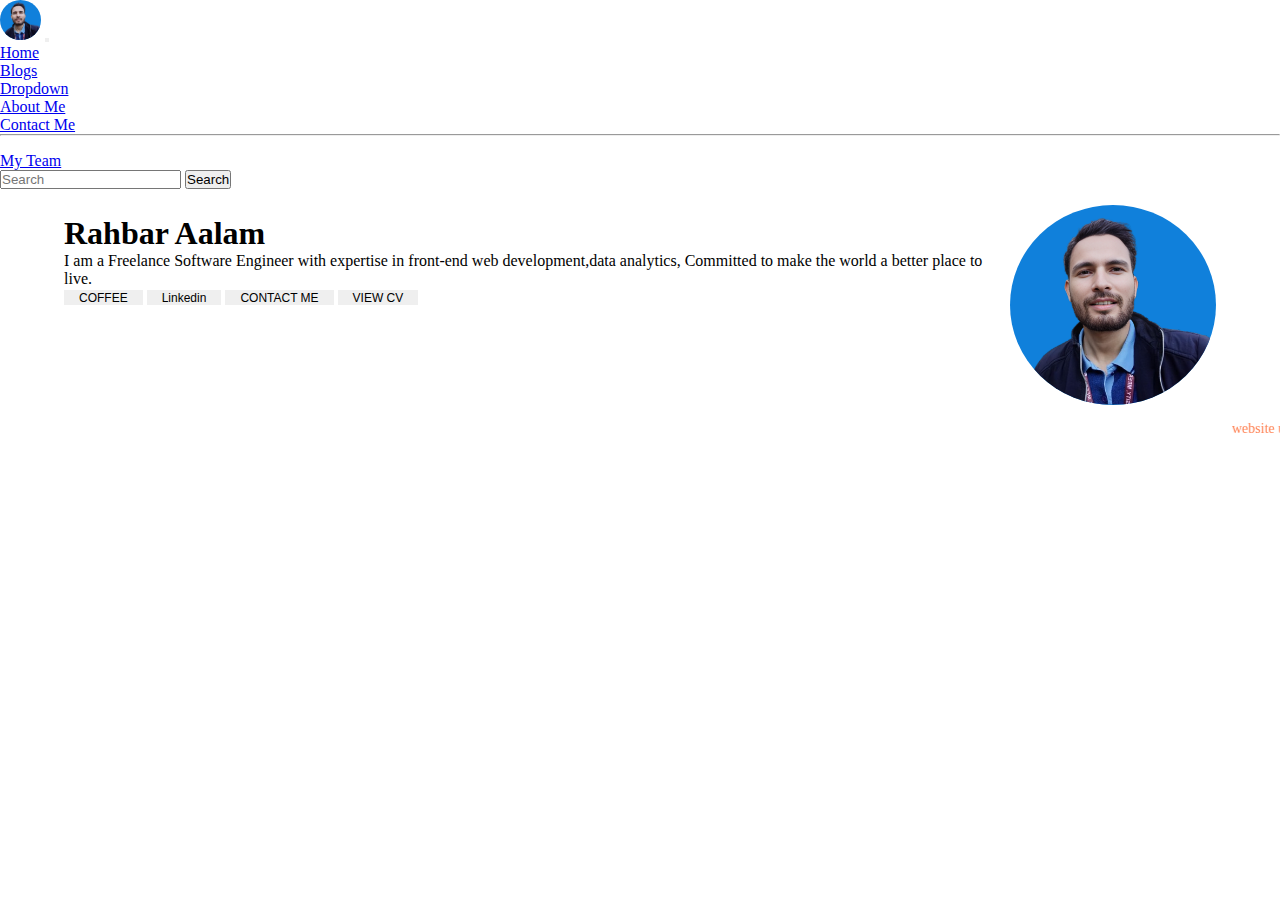
<file: index.html>
<!DOCTYPE html>
<html lang="en">

<head>
  <meta charset="UTF-8">
  <meta name="viewport" content="width=
    , initial-scale=1.0">
  <title>Document</title>
  <link href="https://cdn.jsdelivr.net/npm/bootstrap@5.3.2/dist/css/bootstrap.min.css" rel="stylesheet"
    integrity="sha384-T3c6CoIi6uLrA9TneNEoa7RxnatzjcDSCmG1MXxSR1GAsXEV/Dwwykc2MPK8M2HN" crossorigin="anonymous">
  <link rel="stylesheet" href="style.css">
</head>

<body>
  <div class="main-container">
    <nav class="navbar navbar-expand-lg bg-body-tertiary">
      <div class="container-fluid">
        <a class="navbar-brand" href="#"><img src="mypic.png" alt="navbar image" height="40"
            class="nav-img"></a>
        <button class="navbar-toggler" type="button" data-bs-toggle="collapse" data-bs-target="#navbarSupportedContent"
          aria-controls="navbarSupportedContent" aria-expanded="false" aria-label="Toggle navigation">
          <span class="navbar-toggler-icon"></span>
        </button>
        <div class="collapse navbar-collapse" id="navbarSupportedContent">
          <ul class="navbar-nav me-auto mb-2 mb-lg-0">
            <li class="nav-item">
              <a class="nav-link active" aria-current="page" href="#">Home</a>
            </li>
            <li class="nav-item">
              <a class="nav-link" href="blog.html">Blogs</a>
            </li>
            <li class="nav-item dropdown">
              <a class="nav-link dropdown-toggle" href="#" role="button" data-bs-toggle="dropdown"
                aria-expanded="false">
                Dropdown
              </a>
              <ul class="dropdown-menu">
                <li><a class="dropdown-item" href="about.html">About Me</a></li>
                <li><a class="dropdown-item" href="contact.html">Contact Me</a></li>
                <li>
                  <hr class="dropdown-divider">
                </li>
                <li><a class="dropdown-item" href="#">My Team</a></li>
              </ul>
            </li>
          </ul>
          <form class="d-flex" role="search">
            <input class="form-control me-2" type="search" placeholder="Search" aria-label="Search">
            <button class="btn btn-outline-success" type="submit">Search</button>
          </form>
        </div>
      </div>
    </nav>

    <div class="main-content">
      <div class="col-lg-6 col-md-6 col-sm-12 mr-2">
        <h1 class="name">Rahbar Aalam</h1>
        I am a Freelance Software Engineer with expertise in front-end web development,data analytics, Committed to make
        the world a better place to live.

        <div class="buttons my-3">
          <button class="btn btn-primary"><a href="#">COFFEE</a></button>
          <button class="btn btn-success"><a href="https://linkedin.com">Linkedin</a></button>
          <button class="btn btn-warning"><a href="contact.html">CONTACT ME</a></button>
          <button class="btn btn-danger"><a href="my resume.jpg">VIEW CV</a></button>
        </div>
      </div>
      <div class="col-lg-6 col-md-6 col-sm-12 my-3">
        <div class="my-img"><img src="mypic.png" alt="my pic" height="200px"></div>
      </div>
    </div>


  </div>

  <script src="https://cdn.jsdelivr.net/npm/bootstrap@5.3.2/dist/js/bootstrap.bundle.min.js"
    integrity="sha384-C6RzsynM9kWDrMNeT87bh95OGNyZPhcTNXj1NW7RuBCsyN/o0jlpcV8Qyq46cDfL"
    crossorigin="anonymous"></script>
    <marquee behavior="" direction="" style="font-size: 14px; color: coral;">website under construction</marquee>
</body>

</html>
</file>
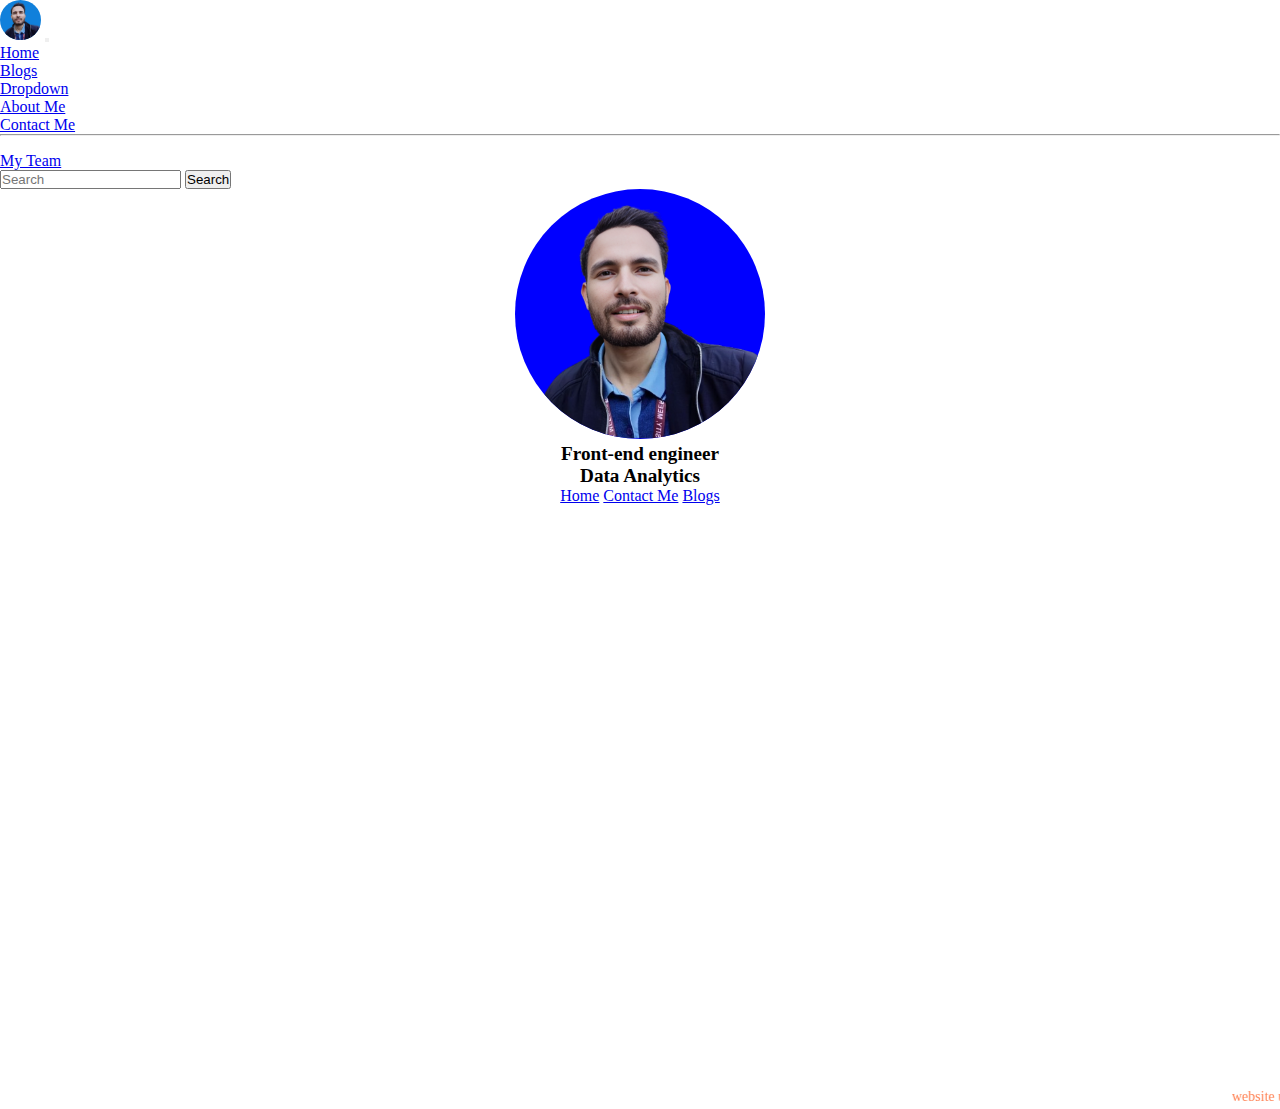
<file: about.html>
<!DOCTYPE html>
<html lang="en">

<head>
    <meta charset="UTF-8">
    <meta name="viewport" content="width=device-width, initial-scale=1.0">
    <title>Contact Me</title>
    <link href="https://cdn.jsdelivr.net/npm/bootstrap@5.3.2/dist/css/bootstrap.min.css" rel="stylesheet"
        integrity="sha384-T3c6CoIi6uLrA9TneNEoa7RxnatzjcDSCmG1MXxSR1GAsXEV/Dwwykc2MPK8M2HN" crossorigin="anonymous">
    <link rel="stylesheet" href="style.css">
    <style>
        .about-container {
            height: 100vh;
            display: flex;
            flex-direction: column;
            justify-content: start;
            align-items: center;
        }

        .img-container>img {
            height: 250px;
            width: 250px;
            border-radius: 50%;
        }

        .dev-info {
            display: flex;
            flex-direction: column;
            justify-content: center;
            align-items: center;
            font-size: 1.2em;
            font-weight: 600;
        }
    </style>
</head>

<body>
    <nav class="navbar navbar-expand-lg bg-body-tertiary">
        <div class="container-fluid">
            <a class="navbar-brand" href="#"><img src="mypic.png" alt="navbar image" height="40"
                    class="nav-img"></a>
            <button class="navbar-toggler" type="button" data-bs-toggle="collapse"
                data-bs-target="#navbarSupportedContent" aria-controls="navbarSupportedContent" aria-expanded="false"
                aria-label="Toggle navigation">
                <span class="navbar-toggler-icon"></span>
            </button>
            <div class="collapse navbar-collapse" id="navbarSupportedContent">
                <ul class="navbar-nav me-auto mb-2 mb-lg-0">
                    <li class="nav-item">
                        <a class="nav-link active" aria-current="page" href="index.html">Home</a>
                    </li>
                    <li class="nav-item">
                        <a class="nav-link" href="blog.html">Blogs</a>
                    </li>
                    <li class="nav-item dropdown">
                        <a class="nav-link dropdown-toggle" href="#" role="button" data-bs-toggle="dropdown"
                            aria-expanded="false">
                            Dropdown
                        </a>
                        <ul class="dropdown-menu">
                            <li><a class="dropdown-item" href="about.html">About Me</a></li>
                            <li><a class="dropdown-item" href="contact.html">Contact Me</a></li>
                            <li>
                                <hr class="dropdown-divider">
                            </li>
                            <li><a class="dropdown-item" href="#">My Team</a></li>
                        </ul>
                    </li>
                </ul>
                <form class="d-flex" role="search">
                    <input class="form-control me-2" type="search" placeholder="Search" aria-label="Search">
                    <button class="btn btn-outline-success" type="submit">Search</button>
                </form>
            </div>
        </div>
    </nav>
    <div class="about-container py-2">
        <div class="img-container my-5">
            <img src="mypic.png" alt="" style="background-color: blue;">
        </div>
        <div class="dev-info">
            <p>Front-end engineer</p>
            <p>Data Analytics</p>
        </div>
        <div class="btn-container pb-4">
            <a href="index.html" class="btn btn-primary py-0">Home</a>
            <a href="contact.html" class="btn btn-success py-0">Contact Me</a>
            <a href="blog.html" class="btn btn-danger py-0">Blogs</a>
        </div>
    </div>

    <script src="https://cdn.jsdelivr.net/npm/bootstrap@5.3.2/dist/js/bootstrap.bundle.min.js"
        integrity="sha384-C6RzsynM9kWDrMNeT87bh95OGNyZPhcTNXj1NW7RuBCsyN/o0jlpcV8Qyq46cDfL"
        crossorigin="anonymous"></script>
    <marquee behavior="" direction="" style="font-size: 14px; color: coral;">website under construction</marquee>

</body>
</html>
</file>
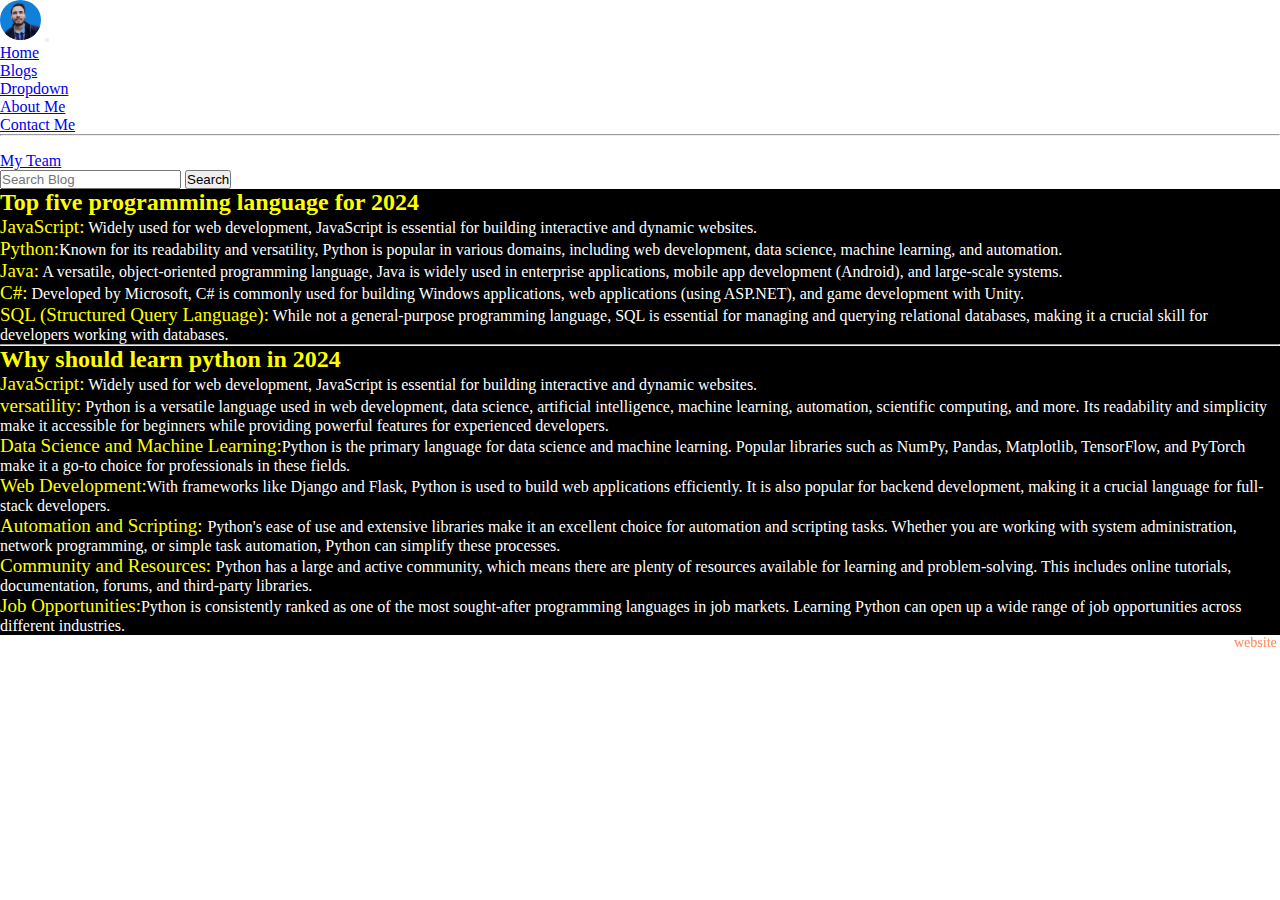
<file: blog.html>
<!DOCTYPE html>
<html lang="en">

<head>
    <meta charset="UTF-8">
    <meta name="viewport" content="width=device-width, initial-scale=1.0">
    <title>Contact Me</title>
    <link href="https://cdn.jsdelivr.net/npm/bootstrap@5.3.2/dist/css/bootstrap.min.css" rel="stylesheet"
        integrity="sha384-T3c6CoIi6uLrA9TneNEoa7RxnatzjcDSCmG1MXxSR1GAsXEV/Dwwykc2MPK8M2HN" crossorigin="anonymous">
    <link rel="stylesheet" href="style.css">
    <style>
        .blog-container {
            background: #000;
            color: white;
        }

        .blogheading {
            color: yellow;
        }

        .programming-name {
            color: yellow;
            font-size: 19px;
        }
    </style>
</head>

<body>
    <nav class="navbar navbar-expand-lg bg-body-tertiary">
        <div class="container-fluid">
            <a class="navbar-brand" href="#"><img src="mypic.png" alt="navbar image" height="40"
                    class="nav-img"></a>
            <button class="navbar-toggler" type="button" data-bs-toggle="collapse"
                data-bs-target="#navbarSupportedContent" aria-controls="navbarSupportedContent" aria-expanded="false"
                aria-label="Toggle navigation">
                <span class="navbar-toggler-icon"></span>
            </button>
            <div class="collapse navbar-collapse" id="navbarSupportedContent">
                <ul class="navbar-nav me-auto mb-2 mb-lg-0">
                    <li class="nav-item">
                        <a class="nav-link active" aria-current="page" href="index.html">Home</a>
                    </li>
                    <li class="nav-item">
                        <a class="nav-link" href="blog.html">Blogs</a>
                    </li>
                    <li class="nav-item dropdown">
                        <a class="nav-link dropdown-toggle" href="#" role="button" data-bs-toggle="dropdown"
                            aria-expanded="false">
                            Dropdown
                        </a>
                        <ul class="dropdown-menu">
                            <li><a class="dropdown-item" href="about.html">About Me</a></li>
                            <li><a class="dropdown-item" href="contact.html">Contact Me</a></li>
                            <li>
                                <hr class="dropdown-divider">
                            </li>
                            <li><a class="dropdown-item" href="#">My Team</a></li>
                        </ul>
                    </li>
                </ul>
                <form class="d-flex" role="search">
                    <input class="form-control me-2" type="search" placeholder="Search Blog" aria-label="Search">
                    <button class="btn btn-outline-success" type="submit">Search</button>
                </form>
            </div>
        </div>
    </nav>

    <div class="container-fluid blog-container">
        <div class="row">
            <div class="col-lg-3 col-md-1 col-sm-1"></div>
            <div class="col-lg-6 col-md-10 clo-sm-10 my-5">
                <div class="first-blog">
                    <h2 class="mb-2 blogheading">Top five programming language for 2024</h2>
                    <ul>
                        <li class="mb-2"><span class="programming-name">JavaScript:</span> Widely used for web
                            development, JavaScript is
                            essential for
                            building
                            interactive and dynamic websites.
                        </li>
                        <li class="mb-2">
                            <span class="programming-name">Python:</span>Known for its readability and versatility,
                            Python
                            is popular
                            in
                            various
                            domains,
                            including web development, data science, machine learning, and automation.
                        </li>
                        <li class="mb-2">
                            <span class="programming-name">Java:</span> A versatile, object-oriented programming
                            language, Java is widely
                            used in
                            enterprise applications, mobile app development (Android), and large-scale systems.
                        </li>
                        <li class="mb-2">
                            <span class="programming-name">C#:</span> Developed by Microsoft, C# is commonly used for
                            building Windows
                            applications, web applications (using ASP.NET), and game development with Unity.
                        </li>
                        <li class="mb-2">
                            <span class="programming-name">SQL (Structured Query Language):</span> While not a
                            general-purpose programming
                            language, SQL is essential for managing and querying relational databases, making it a
                            crucial skill for developers working with databases.
                        </li>
                    </ul>
                </div>
                <hr>
                <div class="first-blog">
                    <h2 class="mb-2 blogheading">Why should learn python in 2024</h2>
                    <ul>
                        <li class="mb-2"><span class="programming-name">JavaScript:</span> Widely used for web
                            development, JavaScript is
                            essential for
                            building
                            interactive and dynamic websites.
                        </li>
                        <li class="mb-2">
                            <span class="programming-name">versatility:</span>
                            Python is a versatile language used in web development, data science, artificial
                            intelligence, machine learning, automation, scientific computing, and more. Its readability
                            and simplicity make it accessible for beginners while providing powerful features for
                            experienced developers.
                        </li>
                        <li class="mb-2">
                            <span class="programming-name">Data Science and Machine Learning:</span>Python is the
                            primary language for data science
                            and machine learning. Popular libraries such as NumPy, Pandas, Matplotlib, TensorFlow, and
                            PyTorch make it a go-to choice for professionals in these fields.
                        </li>
                        <li class="mb-2">
                            <span class="programming-name">Web Development:</span>With frameworks like Django and Flask,
                            Python is
                            used to build web applications efficiently. It is also popular for backend development,
                            making it a crucial language for full-stack developers.
                        </li>
                        <li class="mb-2">
                            <span class="programming-name">Automation and Scripting: </span>Python's ease of use
                            and extensive libraries make it an excellent choice for automation and scripting tasks.
                            Whether you are working with system administration, network programming, or simple task
                            automation, Python can simplify these processes.
                        </li>
                        <li class="mb-2">
                            <span class="programming-name">Community and Resources: </span>Python has a large and
                            active community, which means there are plenty of resources available for learning and
                            problem-solving. This includes online tutorials, documentation, forums, and third-party
                            libraries.
                        </li>
                        <li class="mb-2">
                            <span class="programming-name">Job Opportunities:</span>Python is consistently
                            ranked as one of the most sought-after programming languages in job markets. Learning Python
                            can open up a wide range of job opportunities across different industries.
                        </li>
                    </ul>
                </div>
            </div>
            <div class="col-lg-3 col-md-1 col-sm-1"></div>
        </div>
    </div>



</body>
<script src="https://cdn.jsdelivr.net/npm/bootstrap@5.3.2/dist/js/bootstrap.bundle.min.js"
    integrity="sha384-C6RzsynM9kWDrMNeT87bh95OGNyZPhcTNXj1NW7RuBCsyN/o0jlpcV8Qyq46cDfL"
    crossorigin="anonymous"></script>
    <marquee behavior="" direction="" style="font-size: 14px; color: coral;">website under construction</marquee>


</html>
</file>
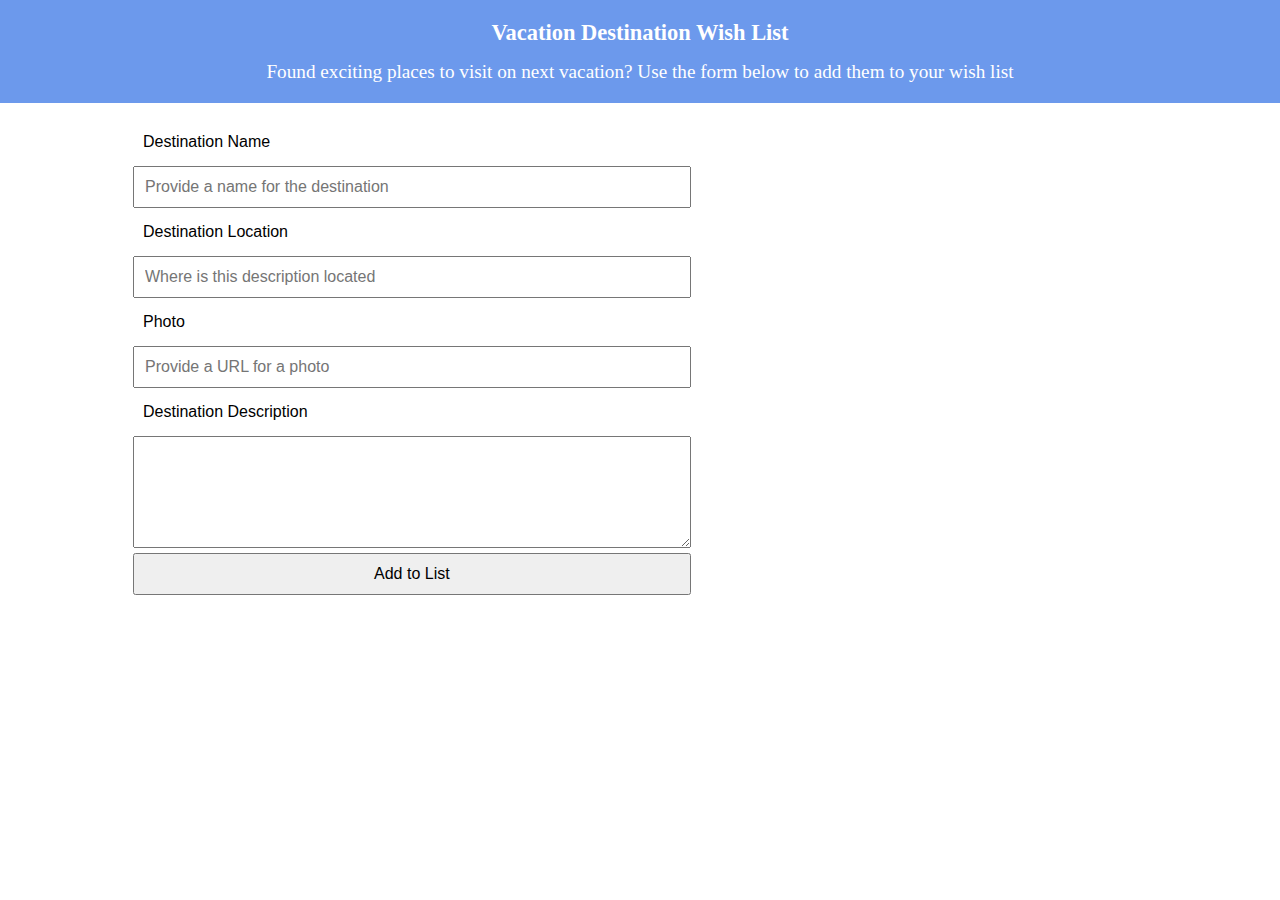
<file: vacation.html>
<!DOCTYPE html>
<html lang="en">
<head>
    <meta charset="UTF-8">
    <meta name="viewport" content="width=device-width, initial-scale=1.0">
    <title>Document</title>
    <style>
        *{
            box-sizing: border-box;
            padding: 0px;
            margin: 0px;
        }
        header{
            background-color: rgba(98, 146, 235, 0.932);
            padding: 20px;
            text-align: center;
            font-size: 1.2em;
            color: white;
            
        }
        header h3{
            margin-bottom: 15px;
        }
        header p{
            font-weight: lighter;
        }
        .main-content{
            display: flex;
            width: 80%;
            /* background-color: beige; */
            margin: auto;
            padding: 5px;
            margin-top: 15px;
            justify-content: space-between;
        }
        label,input,textarea{
            display: block;
            width: 100%;
            padding: 10px;
            margin-bottom: 5px;
            font-family:sans-serif;
            font-size: 1em;
        }
        form{
            width: 55%;
            /* background-color: rebeccapurple; */
        }
        .card{
            width: 40%;
            background-color: aliceblue;
        }
        img{
            width: 100%;
        }
    </style>
</head>
<body>
    <div class="container">
        <header>
            <h3>Vacation Destination Wish List</h3>
            <p>Found exciting places to visit on next vacation? Use the form below to add them to your wish list</p>
        </header>
        <div class="main-content">
            <form id="form">
                <label >Destination Name</label>
                <input type="text" name="Destination name" required placeholder="Provide a name for the destination" class="dname">
                <label >Destination Location</label>
                <input type="text" name="Destination location" required placeholder="Where is this description located" class="dlocation">
                <label >Photo</label>
                <input type="url" required placeholder="Provide a URL for a photo" class="url">
                <label >Destination Description</label>
                <textarea name="description" id="description" cols="30" rows="5" class="ddes"></textarea>
                <input type="button" value="Add to List" onclick="formdata()">
            </form>
            <!-- <div class="card">
                <img src="" alt="" class="pic">
                <h3 class="destination">Destination Name </h3>
                <h4 class="destinationl">Destination Location</h4>
                <p class="destinationd">Destination description</p>
                <button>remove</button>
            </div> -->
        </div>
    </div>
    <script>
        function formdata(){
            var dname = document.querySelector(".dname").value
            var dlocation = document.querySelector(".dlocation").value
            var url = document.querySelector(".url").value
            var ddes = document.querySelector(".ddes").value

            var card = document.createElement("div")
            document.body.append(card)
            card.setAttribute("class","card")

            var h3 = document.createElement("h3")
            card.append(h3)

            var h4 = document.createElement("h4")
            h3.append(h4)

            var p = document.createElement("p")
            h4.append(p)

            var btn = document.createComment("button")
            p.append(btn)

            document.querySelector(".destination").innerHTML= dname
            document.querySelector(".destinationl").innerHTML= dlocation
            document.querySelector(".pic").src = "mypic.png"
            document.querySelector(".destinationd").innerHTML = ddes


        }
    </script>
</body>
</html>
</file>
<file: style.css>
* {
  padding: 0px;
  margin: 0px;
  box-sizing: border-box;
}
.nav-img {
  border-radius: 50%;
  background-color: rgb(16, 128, 219);
}
.my-img {
  display: flex;
  justify-content: end;
}
.my-img img {
  background-color: rgb(16, 128, 219);
  border-radius: 50%;
}
.main-content {
  display: flex;
  justify-content: space-evenly;
  padding: 1em 2em;
  margin: 0px 2em;
}
.name {
  margin-top: 10px;
}
.buttons button {
  border: none;
  /* line-height: 1.2; */
  padding: 0px;
  margin-bottom: 5px;
}
.buttons button:hover {
  border-bottom: 2px solid gray;
}
.buttons button a {
  text-decoration: none;
  color: black;
  font-size: 12px;
  padding: 0px 15px;
}
@media (max-width: 778px) {
  .main-content {
    display: flex;
    flex-direction: column-reverse;
    align-items: center;
    justify-content: center;
  }
}
</file>
